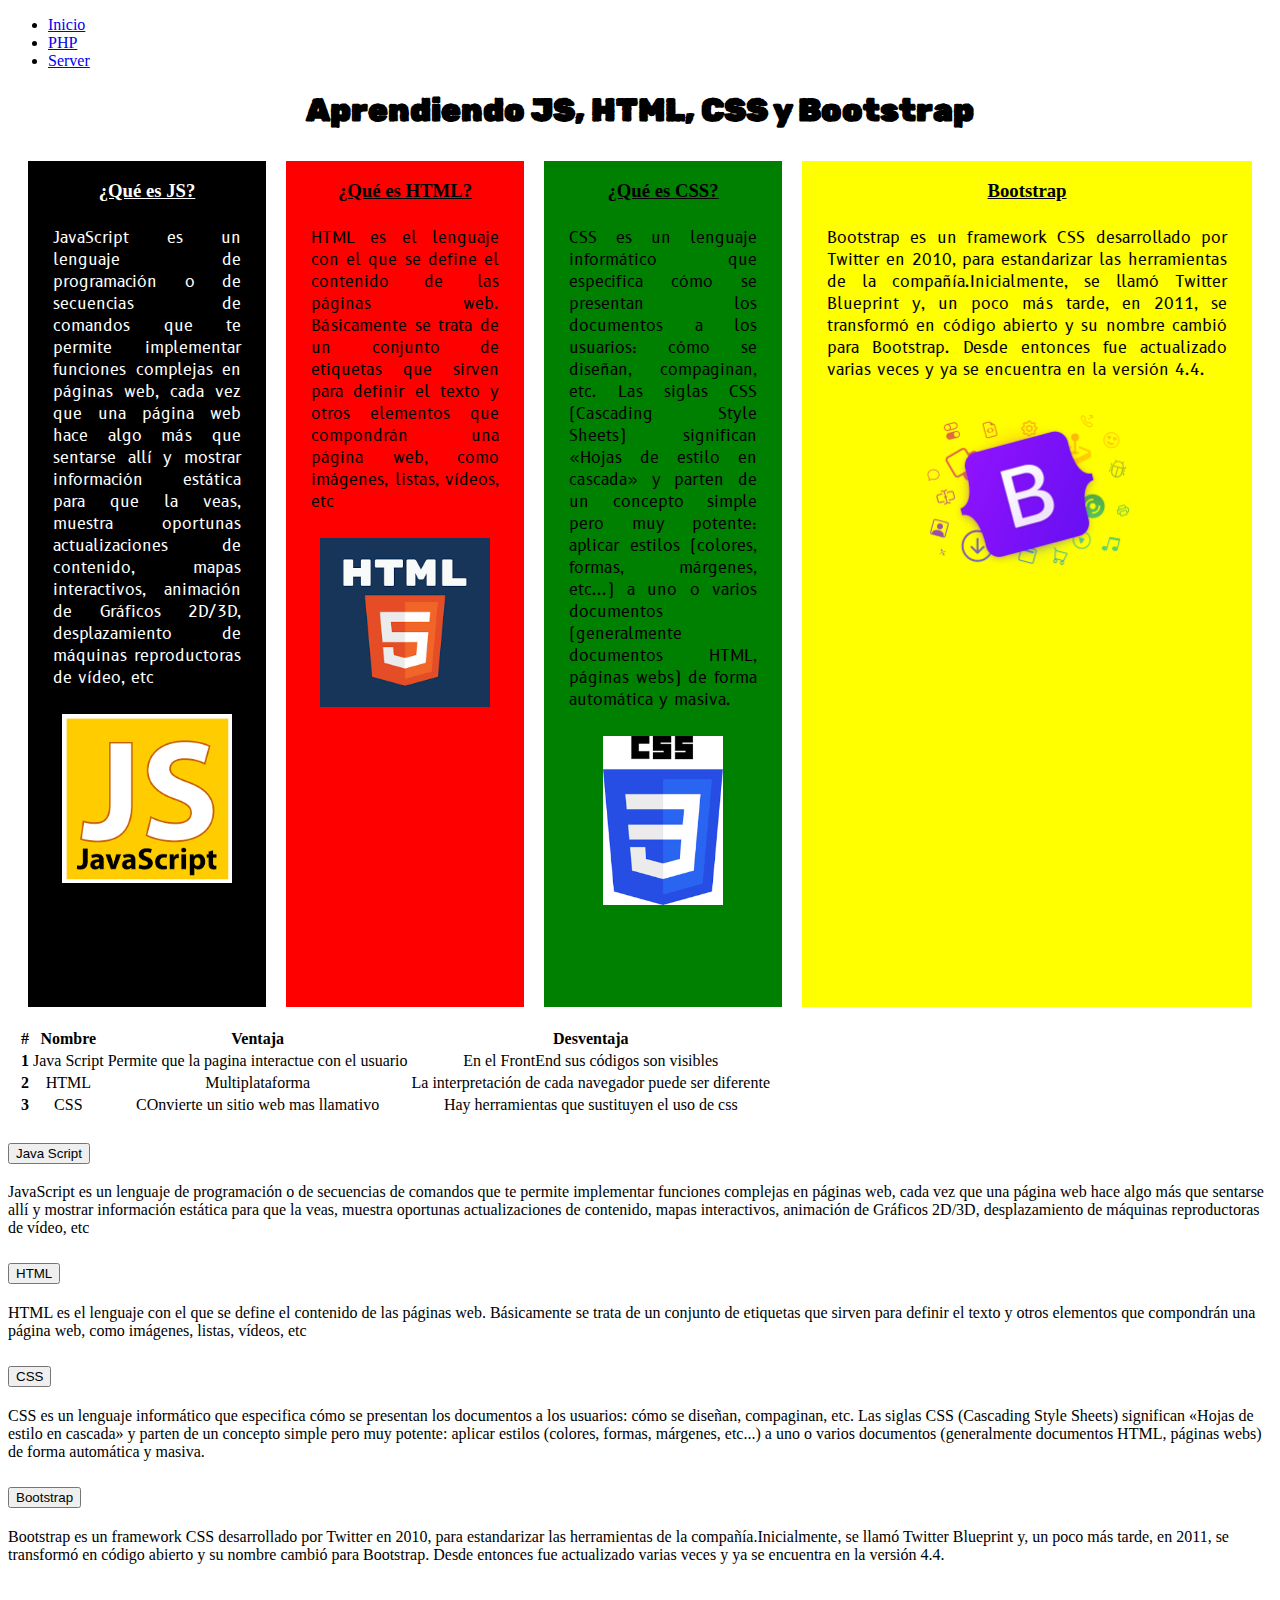
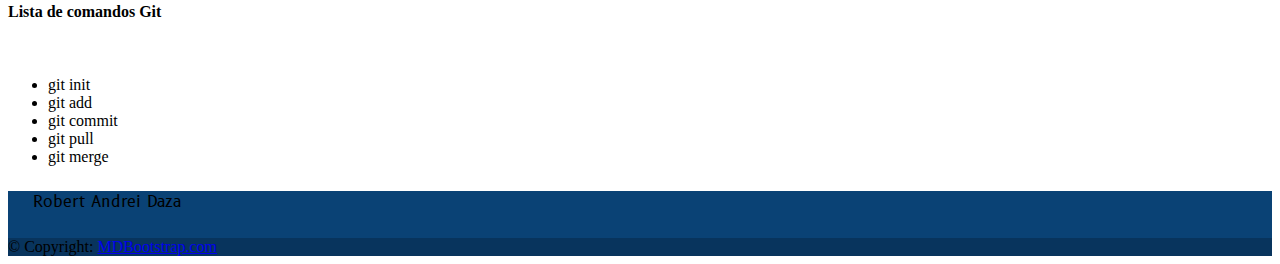
<file: index.html>
<!DOCTYPE html>
<html lang="es">
<head>
    <meta charset="UTF-8">
    <meta autor="Andrei" description="Pagina js, html y css">
    <meta name="viewport" content="width=device-width, initial-scale=1.0">
    <link rel="icon" type="image/jpg" href="img/descarga.jpg">
    <title>Programacion web</title>
    <link rel="stylesheet" href="estilos.css">
    <link rel="preconnect" href="https://fonts.googleapis.com">
    <link rel="preconnect" href="https://fonts.gstatic.com" crossorigin>
    <link href="https://fonts.googleapis.com/css2?family=B612&display=swap" rel="stylesheet">
    <link href="https://fonts.googleapis.com/css2?family=Rubik+Dirt&display=swap" rel="stylesheet">
    <link href="https://fonts.googleapis.com/css2?family=Abril+Fatface&display=swap" rel="stylesheet">
    <link href="https://cdn.jsdelivr.net/npm/bootstrap@5.2.2/dist/css/bootstrap.min.css" rel="stylesheet" integrity="sha384-Zenh87qX5JnK2Jl0vWa8Ck2rdkQ2Bzep5IDxbcnCeuOxjzrPF/et3URy9Bv1WTRi" crossorigin="anonymous">
    <script src="https://cdn.jsdelivr.net/npm/bootstrap@5.2.2/dist/js/bootstrap.bundle.min.js" integrity="sha384-OERcA2EqjJCMA+/3y+gxIOqMEjwtxJY7qPCqsdltbNJuaOe923+mo//f6V8Qbsw3" crossorigin="anonymous"></script>


    <script src="javascript.js"></script>
</head>
<body id="fon">
     <header >
         <ul class="nav justify-content-center bg-dark">
          <li class="nav-item">
            <a class="nav-link active" aria-current="page" href="index.html">Inicio</a>
          </li>
          <li class="nav-item">
            <a class="nav-link" href="index2.html">PHP</a>
          </li>
          <li class="nav-item">
            <a class="nav-link" href="index3.html">Server</a>
          </li>
        </ul>
     </header>
  
  <div>
   <h1>Aprendiendo JS, HTML, CSS y Bootstrap</h1>
   <div id="uno">
       <div id="div1">
           <u><h3 class="text-center">¿Qué es JS?</h3></u>
           <p>JavaScript es un lenguaje de programación o de secuencias de comandos que te permite implementar funciones complejas en páginas web, cada vez que una página web hace algo más que sentarse allí y mostrar información estática para que la veas, muestra oportunas actualizaciones de contenido, mapas interactivos, animación de Gráficos 2D/3D, desplazamiento de máquinas reproductoras de vídeo, etc</p>
           <img src="img/js.png" >
       </div>
       <div id="div2">
           <u><h3 class="text-center">¿Qué es HTML?</h3></u>
           <p>HTML es el lenguaje con el que se define el contenido de las páginas web. Básicamente se trata de un conjunto de etiquetas que sirven para definir el texto y otros elementos que compondrán una página web, como imágenes, listas, vídeos, etc</p>
           <img src="img/html.png" >
       </div>
       <div id="div3">
       <u><h3 class="text-center">¿Qué es CSS?</h3></u>
            <p>CSS es un lenguaje informático que especifica cómo se presentan los documentos a los usuarios: cómo se diseñan, compaginan, etc. Las siglas CSS (Cascading Style Sheets) significan «Hojas de estilo en cascada» y parten de un concepto simple pero muy potente: aplicar estilos (colores, formas, márgenes, etc...) a uno o varios documentos (generalmente documentos HTML, páginas webs) de forma automática y masiva.</p>
            <img src="img/css.png" >
        </div>
            <div id="div4">
            <u><h3 class="text-center">Bootstrap</h3></u>
            <p>Bootstrap es un framework CSS desarrollado por Twitter en 2010, para estandarizar las herramientas de la compañía.Inicialmente, se llamó Twitter Blueprint y, un poco más tarde, en 2011, se transformó en código abierto y su nombre cambió para Bootstrap. Desde entonces fue actualizado varias veces y ya se encuentra en la versión 4.4.</p>
            <img src="img/bootstrap2.png">
        </div><br>
    </div>
    <div id="uno">
    <table class="table table-striped table-dark">
          <thead>
            <tr>
              <th scope="col">#</th>
              <th scope="col">Nombre</th>
              <th scope="col">Ventaja</th>
              <th scope="col">Desventaja</th>
            </tr>
          </thead>
          <tbody>
            <tr>
              <th scope="row">1</th>
              <td>Java Script</td>
              <td>Permite que la pagina interactue con el usuario</td>
              <td>En el FrontEnd sus códigos son visibles</td>
            </tr>
            <tr>
              <th scope="row">2</th>
              <td>HTML</td>
              <td>Multiplataforma</td>
              <td>La interpretación de cada navegador puede ser diferente</td>
            </tr>
            <tr>
              <th scope="row">3</th>
              <td>CSS</td>
              <td>COnvierte un sitio web mas llamativo</td>
              <td>Hay herramientas que sustituyen el uso de css</td>
            </tr>
          </tbody>
    </table>
    </div>
    </div>
    
    <div class="accordion accordion-flush  border border-info" id="accordionFlushExample">
      <div class="accordion-item ">
        <h2 class="accordion-header" id="flush-headingOne">
          <button class="accordion-button collapsed" type="button" data-bs-toggle="collapse" data-bs-target="#flush-collapseOne" aria-expanded="false" aria-controls="flush-collapseOne">
            Java Script
          </button>
        </h2>
        <div id="flush-collapseOne" class="accordion-collapse collapse" aria-labelledby="flush-headingOne" data-bs-parent="#accordionFlushExample">
          <div class="accordion-body">JavaScript es un lenguaje de programación o de secuencias de comandos que te permite implementar funciones complejas en páginas web, cada vez que una página web hace algo más que sentarse allí y mostrar información estática para que la veas, muestra oportunas actualizaciones de contenido, mapas interactivos, animación de Gráficos 2D/3D, desplazamiento de máquinas reproductoras de vídeo, etc</div>
        </div>
      </div>
      <div class="accordion-item">
        <h2 class="accordion-header" id="flush-headingTwo">
          <button class="accordion-button collapsed" type="button" data-bs-toggle="collapse" data-bs-target="#flush-collapseTwo" aria-expanded="false" aria-controls="flush-collapseTwo">
            HTML
          </button>
        </h2>
        <div id="flush-collapseTwo" class="accordion-collapse collapse" aria-labelledby="flush-headingTwo" data-bs-parent="#accordionFlushExample">
          <div class="accordion-body">HTML es el lenguaje con el que se define el contenido de las páginas web. Básicamente se trata de un conjunto de etiquetas que sirven para definir el texto y otros elementos que compondrán una página web, como imágenes, listas, vídeos, etc</div>
        </div>
      </div>
      <div class="accordion-item">
        <h2 class="accordion-header" id="flush-headingThree">
          <button class="accordion-button collapsed" type="button" data-bs-toggle="collapse" data-bs-target="#flush-collapseThree" aria-expanded="false" aria-controls="flush-collapseThree">
            CSS
          </button>
        </h2>
        <div id="flush-collapseThree" class="accordion-collapse collapse" aria-labelledby="flush-headingThree" data-bs-parent="#accordionFlushExample">
          <div class="accordion-body">CSS es un lenguaje informático que especifica cómo se presentan los documentos a los usuarios: cómo se diseñan, compaginan, etc. Las siglas CSS (Cascading Style Sheets) significan «Hojas de estilo en cascada» y parten de un concepto simple pero muy potente: aplicar estilos (colores, formas, márgenes, etc...) a uno o varios documentos (generalmente documentos HTML, páginas webs) de forma automática y masiva.</div>
        </div>
      </div>
      <div class="accordion-item">
        <h2 class="accordion-header" id="flush-headingFour">
          <button class="accordion-button collapsed" type="button" data-bs-toggle="collapse" data-bs-target="#flush-collapseFour" aria-expanded="false" aria-controls="flush-collapseFour">
            Bootstrap
          </button>
        </h2>
        <div id="flush-collapseFour" class="accordion-collapse collapse" aria-labelledby="flush-headingFour" data-bs-parent="#accordionFlushExample">
          <div class="accordion-body">Bootstrap es un framework CSS desarrollado por Twitter en 2010, para estandarizar las herramientas de la compañía.Inicialmente, se llamó Twitter Blueprint y, un poco más tarde, en 2011, se transformó en código abierto y su nombre cambió para Bootstrap. Desde entonces fue actualizado varias veces y ya se encuentra en la versión 4.4.</div>
        </div>
      </div>
      
    </div><br>
    <h4 class="fst-italic">Lista de comandos Git</h4><br>
    <div class="p-2 bg-light border">
    <ul class="list-group">
      <li class="list-group-item">git init</li>
      <li class="list-group-item">git add </li>
      <li class="list-group-item">git commit</li>
      <li class="list-group-item">git pull</li>
      <li class="list-group-item">git merge</li>
    </ul>
    </div>

    <section class="">
  <!-- Footer -->
      <footer class="text-center text-white" style="background-color: #0a4275;">
        <!-- Grid container -->
        <div class="container p-4 pb-0">
          <!-- Section: CTA -->
          <section class="">
            <p class="d-flex justify-content-center align-items-center">
              <span class="me-3">Robert Andrei Daza</span>
            </p>
          </section>
          <!-- Section: CTA -->
        </div>
        <!-- Grid container -->

        <!-- Copyright -->
        <div class="text-center p-3" style="background-color: rgba(0, 0, 0, 0.2);">
          © Copyright:
          <a class="text-white" href="https://mdbootstrap.com/">MDBootstrap.com</a>
        </div>
        <!-- Copyright -->
      </footer>
      <!-- Footer -->
    </section>
</body>
</html>
</file>
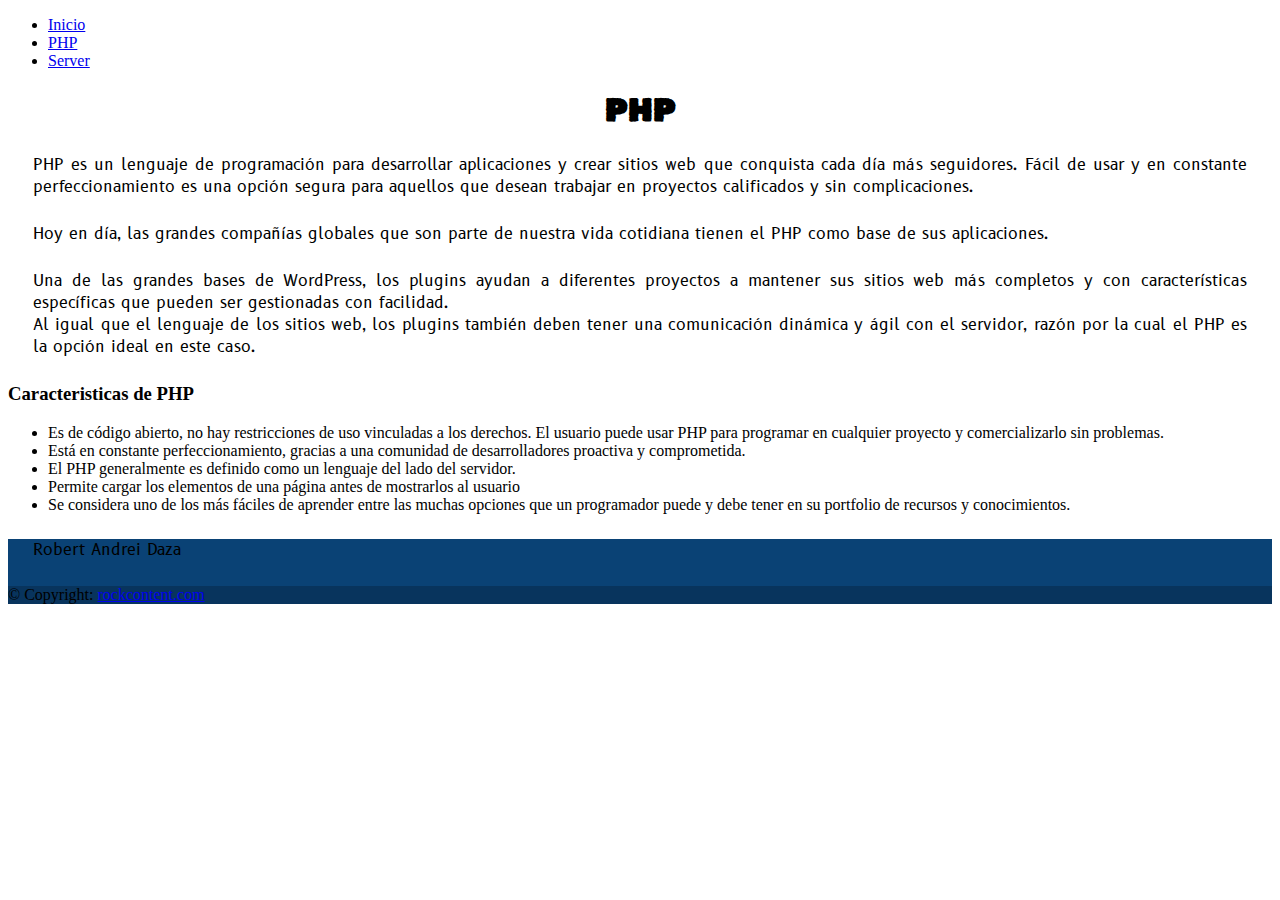
<file: index2.html>
<!DOCTYPE html>
<html lang="es">
<head>
    <meta charset="UTF-8">
    <meta autor="Andrei" description="Pagina js, html y css">
    <meta name="viewport" content="width=device-width, initial-scale=1.0">
    <link rel="icon" type="image/jpg" href="img/descarga.jpg">
    <title>Programacion web</title>
    <link rel="stylesheet" href="estilos.css">
    <link rel="preconnect" href="https://fonts.googleapis.com">
    <link rel="preconnect" href="https://fonts.gstatic.com" crossorigin>
    <link href="https://fonts.googleapis.com/css2?family=B612&display=swap" rel="stylesheet">
    <link href="https://fonts.googleapis.com/css2?family=Rubik+Dirt&display=swap" rel="stylesheet">
    <link href="https://fonts.googleapis.com/css2?family=Abril+Fatface&display=swap" rel="stylesheet">
    <link href="https://cdn.jsdelivr.net/npm/bootstrap@5.2.2/dist/css/bootstrap.min.css" rel="stylesheet" integrity="sha384-Zenh87qX5JnK2Jl0vWa8Ck2rdkQ2Bzep5IDxbcnCeuOxjzrPF/et3URy9Bv1WTRi" crossorigin="anonymous">
    <script src="https://cdn.jsdelivr.net/npm/bootstrap@5.2.2/dist/js/bootstrap.bundle.min.js" integrity="sha384-OERcA2EqjJCMA+/3y+gxIOqMEjwtxJY7qPCqsdltbNJuaOe923+mo//f6V8Qbsw3" crossorigin="anonymous"></script>
</head>
<body id="fon">
     <header >
         <ul class="nav justify-content-center bg-dark">
          <li class="nav-item">
            <a class="nav-link active" aria-current="page" href="index.html">Inicio</a>
          </li>
          <li class="nav-item">
            <a class="nav-link" href="index2.html">PHP</a>
          </li>
          <li class="nav-item">
            <a class="nav-link" href="index3.html">Server</a>
          </li>
        </ul>
     </header>
     
    <div class="col-auto bgdanger p-5 text-center">
        <h1>PHP</h1>
        <p>PHP es un lenguaje de programación para desarrollar aplicaciones y crear sitios web que conquista cada día más seguidores. Fácil de usar y en constante perfeccionamiento es una opción segura para aquellos que desean trabajar en proyectos calificados y sin complicaciones.</p>
        <p>Hoy en día, las grandes compañías globales que son parte de nuestra vida cotidiana tienen el PHP como base de sus aplicaciones.</p>
        <p>Una de las grandes bases de WordPress, los plugins ayudan a diferentes proyectos a mantener sus sitios web más completos y con características específicas que pueden ser gestionadas con facilidad.<br> Al igual que el lenguaje de los sitios web, los plugins también deben tener una comunicación dinámica y ágil con el servidor, razón por la cual el PHP es la opción ideal en este caso.</p>
        <h3>Caracteristicas de PHP</h3>
        <ul class="list-group">
          <li class="list-group-item">Es de código abierto, no hay restricciones de uso vinculadas a los derechos. El usuario puede usar PHP para programar en cualquier proyecto y comercializarlo sin problemas.</li>
          <li class="list-group-item">Está en constante perfeccionamiento, gracias a una comunidad de desarrolladores proactiva y comprometida.</li>
          <li class="list-group-item">El PHP generalmente es definido como un lenguaje del lado del servidor.</li>
          <li class="list-group-item">Permite cargar los elementos de una página antes de mostrarlos al usuario</li>
          <li class="list-group-item">Se considera uno de los más fáciles de aprender entre las muchas opciones que un programador puede y debe tener en su portfolio de recursos y conocimientos.</li>
        </ul>
    </div>
   
  
 
    <section class="">
  <!-- Footer -->
      <footer class="text-center text-white" style="background-color: #0a4275;">
        <!-- Grid container -->
        <div class="container p-4 pb-0">
          <!-- Section: CTA -->
          <section class="">
            <p class="d-flex justify-content-center align-items-center">
              <span class="me-3">Robert Andrei Daza</span>
            </p>
          </section>
          <!-- Section: CTA -->
        </div>
        <!-- Grid container -->

        <!-- Copyright -->
        <div class="text-center p-3" style="background-color: rgba(0, 0, 0, 0.2);">
          © Copyright:
          <a class="text-white" href="https://rockcontent.com/">rockcontent.com</a>
        </div>
        <!-- Copyright -->
      </footer>
      <!-- Footer -->
    </section>
</body>
</html>
</file>
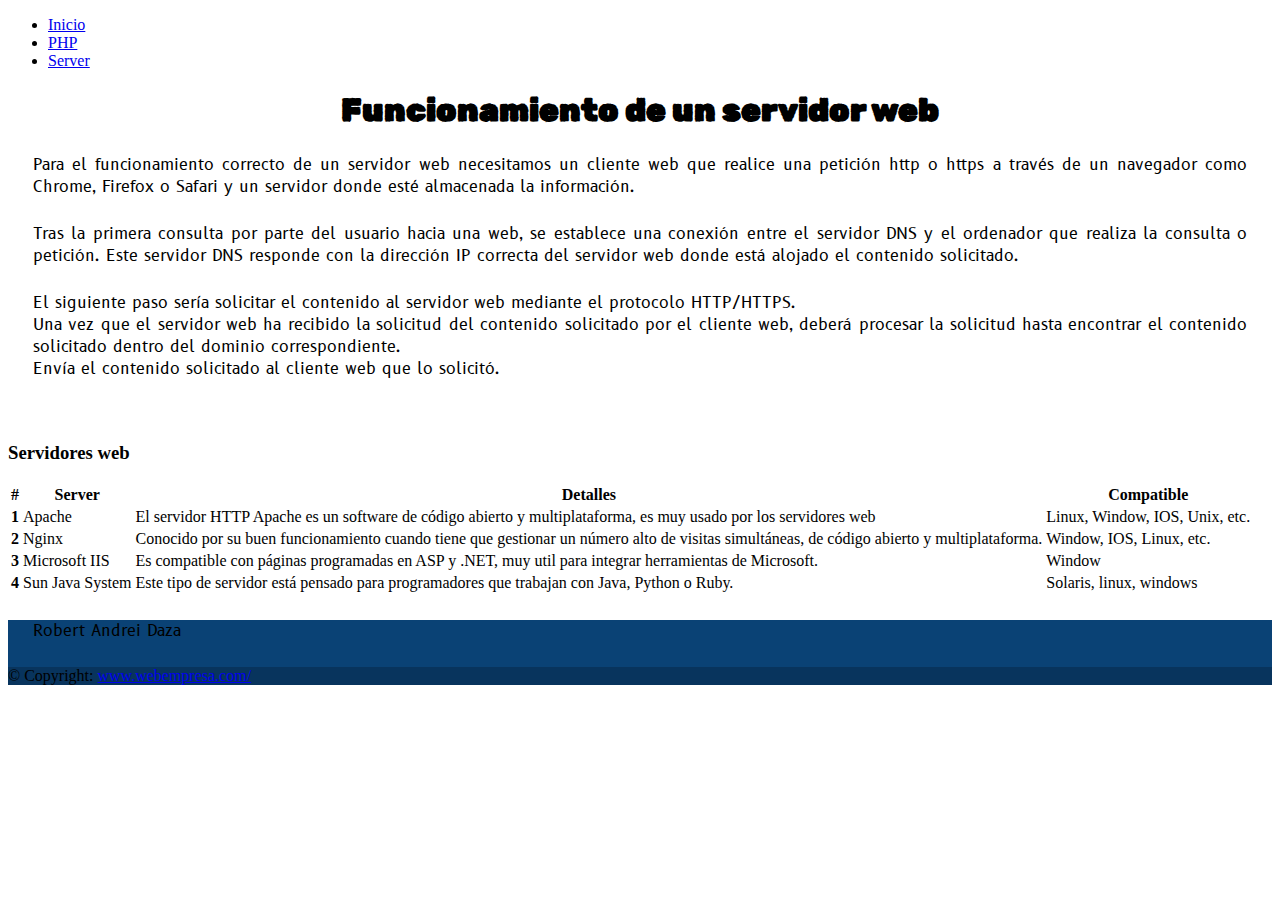
<file: index3.html>
<!DOCTYPE html>
<html lang="es">
<head>
    <meta charset="UTF-8">
    <meta autor="Andrei" description="Pagina js, html y css">
    <meta name="viewport" content="width=device-width, initial-scale=1.0">
    <link rel="icon" type="image/jpg" href="img/descarga.jpg">
    <title>Programacion web</title>
    <link rel="stylesheet" href="estilos.css">
    <link rel="preconnect" href="https://fonts.googleapis.com">
    <link rel="preconnect" href="https://fonts.gstatic.com" crossorigin>
    <link href="https://fonts.googleapis.com/css2?family=B612&display=swap" rel="stylesheet">
    <link href="https://fonts.googleapis.com/css2?family=Rubik+Dirt&display=swap" rel="stylesheet">
    <link href="https://fonts.googleapis.com/css2?family=Abril+Fatface&display=swap" rel="stylesheet">
    <link href="https://cdn.jsdelivr.net/npm/bootstrap@5.2.2/dist/css/bootstrap.min.css" rel="stylesheet" integrity="sha384-Zenh87qX5JnK2Jl0vWa8Ck2rdkQ2Bzep5IDxbcnCeuOxjzrPF/et3URy9Bv1WTRi" crossorigin="anonymous">
    <script src="https://cdn.jsdelivr.net/npm/bootstrap@5.2.2/dist/js/bootstrap.bundle.min.js" integrity="sha384-OERcA2EqjJCMA+/3y+gxIOqMEjwtxJY7qPCqsdltbNJuaOe923+mo//f6V8Qbsw3" crossorigin="anonymous"></script>
</head>
<body id="fon">
     <header >
         <ul class="nav justify-content-center bg-dark">
          <li class="nav-item">
            <a class="nav-link active" aria-current="page" href="index.html">Inicio</a>
          </li>
          <li class="nav-item">
            <a class="nav-link" href="index2.html">PHP</a>
          </li>
          <li class="nav-item">
            <a class="nav-link" href="index3.html">Server</a>
          </li>
        </ul>
     </header>
     
    <div class="col-auto bgdanger p-5 text-center">
    <h1>Funcionamiento de un servidor web</h1>
   <p>Para el funcionamiento correcto de un servidor web necesitamos un cliente web que realice una petición http o https a través de un navegador como Chrome, Firefox o Safari y un servidor donde esté almacenada la información.</p>
   <p>Tras la primera consulta por parte del usuario hacia una web, se establece una conexión entre el servidor DNS y el ordenador que realiza la consulta o petición. Este servidor DNS responde con la dirección IP correcta del servidor web donde está alojado el contenido solicitado.</p>
   <p>El siguiente paso sería solicitar el contenido al servidor web mediante el protocolo HTTP/HTTPS.<br> Una vez que el servidor web ha recibido la solicitud del contenido solicitado por el cliente web, deberá procesar la solicitud hasta encontrar el contenido solicitado dentro del dominio correspondiente.<br>Envía el contenido solicitado al cliente web que lo solicitó.</p>
   <br>
   <h3>Servidores  web</h3>
    <table class="table">
      <thead>
        <tr>
          <th scope="col">#</th>
          <th scope="col">Server</th>
          <th scope="col">Detalles</th>
          <th scope="col">Compatible</th>
        </tr>
      </thead>
      <tbody>
        <tr>
          <th scope="row">1</th>
          <td>Apache </td>
          <td>El servidor HTTP Apache es un software de código abierto y multiplataforma, es muy usado por los servidores web</td>
          <td>Linux, Window, IOS, Unix, etc.</td>
        </tr>
        <tr>
          <th scope="row">2</th>
          <td>Nginx</td>
          <td>Conocido por su buen funcionamiento cuando tiene que gestionar un número alto de visitas simultáneas, de código abierto y multiplataforma.</td>
          <td>Window, IOS, Linux, etc.</td>
        </tr>
        <tr>
          <th scope="row">3</th>
          <td>Microsoft IIS</td>
          <td>Es compatible con páginas programadas en ASP y .NET, muy util para integrar herramientas de Microsoft.</td>
          <td>Window</td>
        </tr>
        <tr>
          <th scope="row">4</th>
          <td>Sun Java System</td>
          <td>Este tipo de servidor está pensado para programadores que trabajan con Java, Python o Ruby.</td>
          <td>Solaris, linux, windows</td>
        </tr>
      </tbody>
    </table>
   
   </div>
   
  
 
    <section class="">
  <!-- Footer -->
      <footer class="text-center text-white" style="background-color: #0a4275;">
        <!-- Grid container -->
        <div class="container p-4 pb-0">
          <!-- Section: CTA -->
          <section class="">
            <p class="d-flex justify-content-center align-items-center">
              <span class="me-3">Robert Andrei Daza</span>
            </p>
          </section>
          <!-- Section: CTA -->
        </div>
        <!-- Grid container -->

        <!-- Copyright -->
        <div class="text-center p-3" style="background-color: rgba(0, 0, 0, 0.2);">
          ©  Copyright:
          <a class="text-white" href="https://www.webempresa.com/">www.webempresa.com/</a>
        </div>
        <!-- Copyright -->
      </footer>
      <!-- Footer -->
    </section>
</body>
</html>
</file>
<file: estilos.css>
p {
    text-align: justify;
    margin: 25px;
    font-family: 'B612', sans-serif;
}

h1 {
    text-align: center;
    font-family: 'Rubik Dirt', cursive;
}





#div1 {
    background-color: black;
    width: 400%;
    color: white;
    margin: 10px;
}

#div2 {
    background-color: red;
    color: black;
    width: 400%;
    margin: 10px;
}

#div3 {
    background-color: green;
    color: black;
    width: 400%;
    margin: 10px;
}

#div4 {
    background-color: yellow;
    color: black;
    width: 400%;
    margin: 10px;
}



#uno {
    text-align: center;
    margin: 10px;
    display: flex;
}

h6 {
    font-family: 'Abril Fatface', cursive;
}

img {
    height: 20%;
    width: auto;
}
</file>
